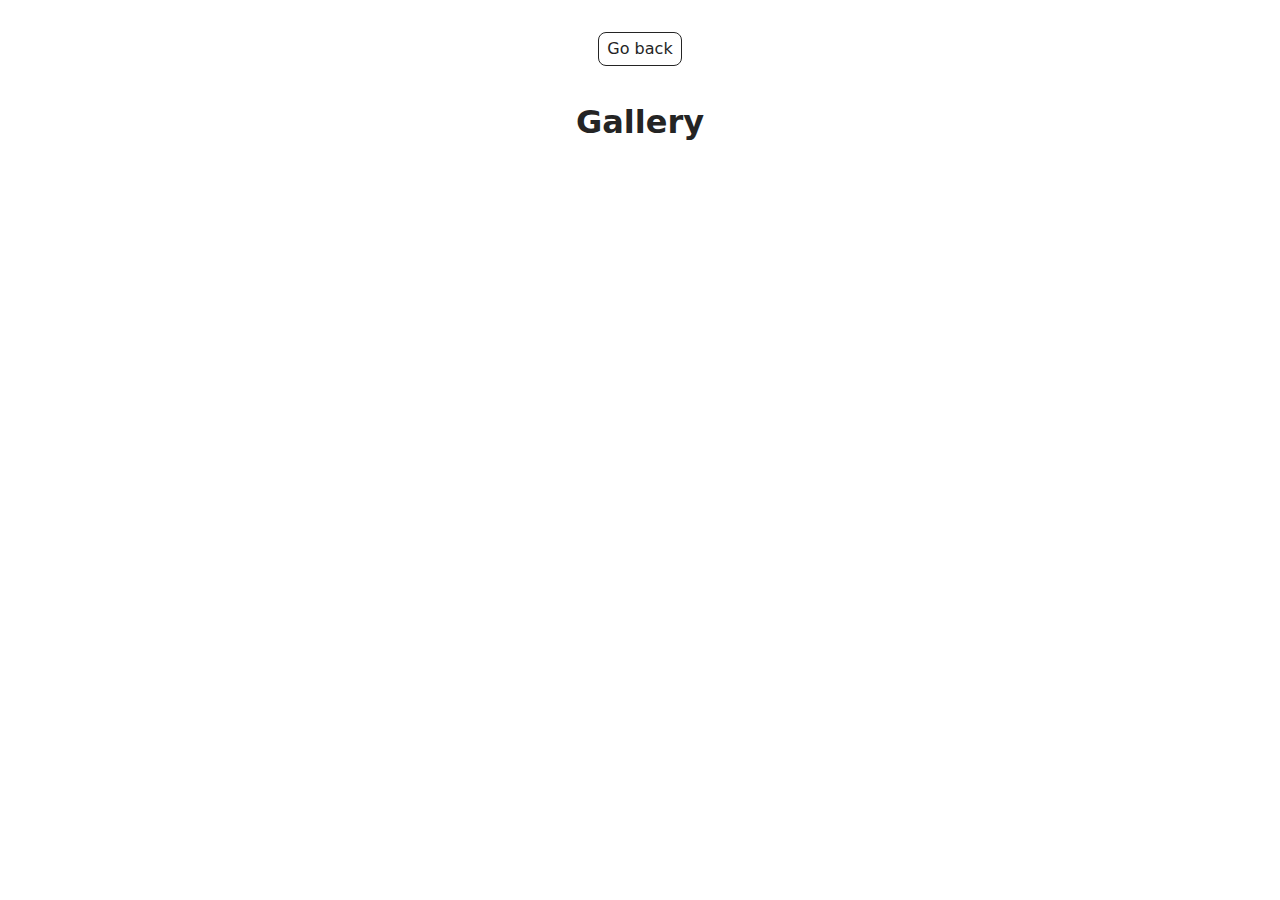
<file: src/1-gallery.html>
<!DOCTYPE html>
<html lang="en">
  <head>
    <meta charset="UTF-8" />
    <meta http-equiv="X-UA-Compatible" content="IE=edge" />
    <meta name="viewport" content="width=device-width, initial-scale=1.0" />
    <title>Gallery</title>
    <link rel="stylesheet" href="./css/styles.css" />
  </head>
  <body>
    <main>
      <div class="container">
        <a class="back-link" href="./index.html">Go back</a>
        <h1 class="main-title">Gallery</h1>
      </div>
    </main>
    <script src="./js/1-gallery.js"></script>
  </body>
</html>
</file>
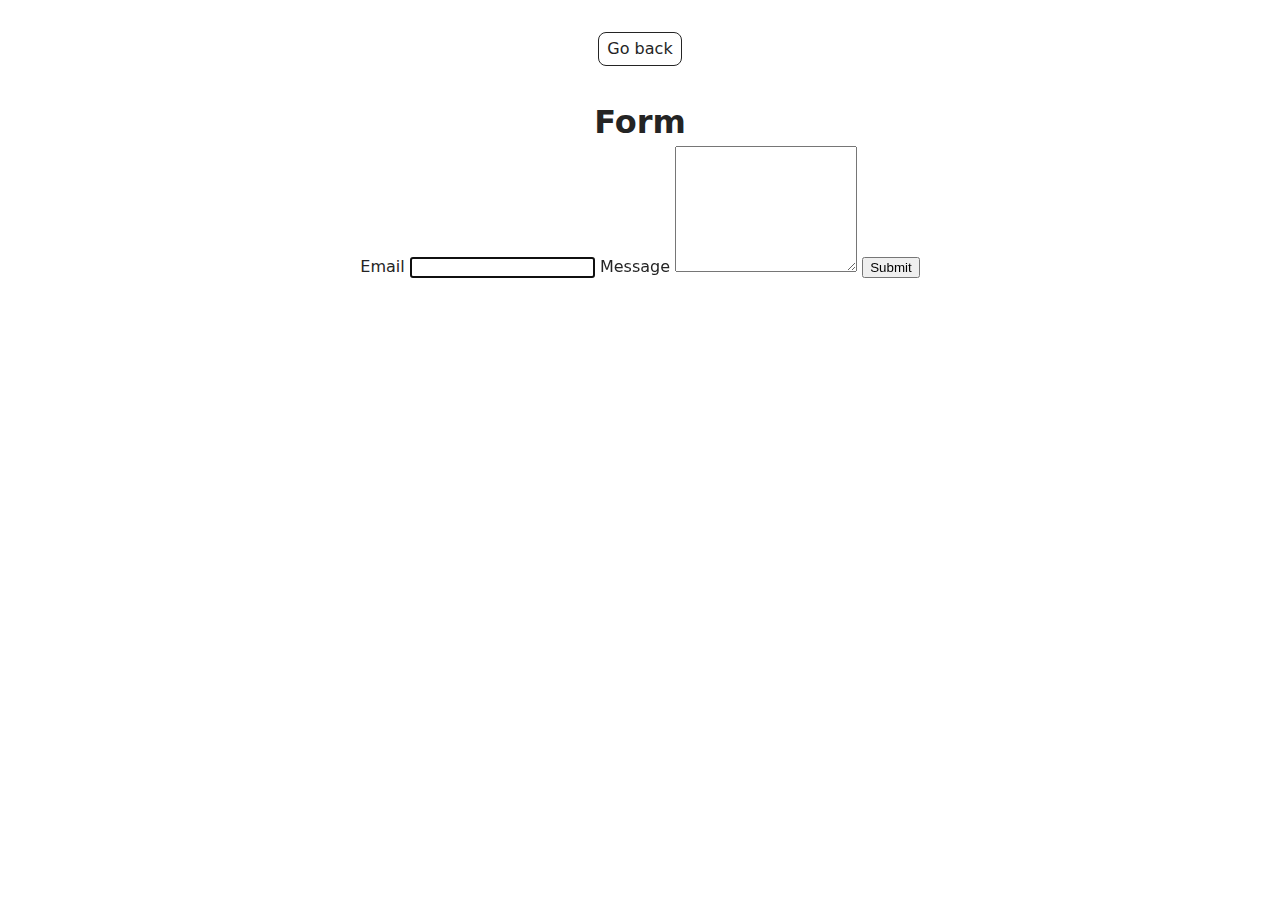
<file: src/2-form.html>
<!DOCTYPE html>
<html lang="en">
  <head>
    <meta charset="UTF-8" />
    <meta name="viewport" content="width=device-width, initial-scale=1.0" />
    <title>Form</title>
    <link rel="stylesheet" href="./css/styles.css" />
  </head>
  <body>
    <main>
      <div class="container">
        <a class="back-link" href="./index.html">Go back</a>
        <h1 class="main-title">Form</h1>

        <form class="feedback-form" autocomplete="off">
          <label>
            Email
            <input type="email" name="email" autofocus />
          </label>
          <label>
            Message
            <textarea name="message" rows="8"></textarea>
          </label>
          <button type="submit">Submit</button>
        </form>
      </div>
    </main>
    <script type="module" src="./js/2-form.js"></script>
  </body>
</html>
</file>
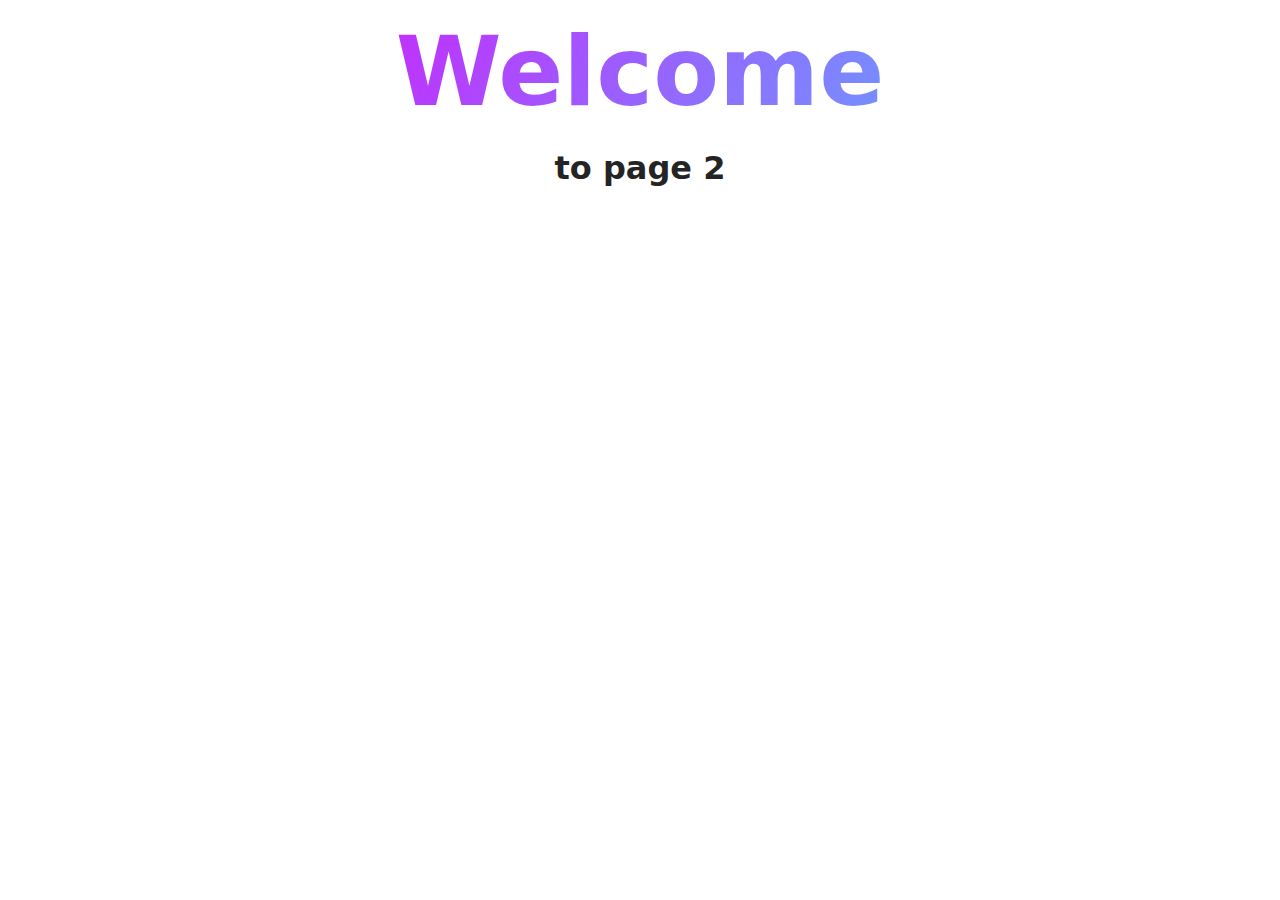
<file: src/page-2.html>
<!DOCTYPE html>
<html lang="en">
  <head>
    <meta charset="UTF-8" />
    <meta http-equiv="X-UA-Compatible" content="IE=edge" />
    <meta name="viewport" content="width=device-width, initial-scale=1.0" />
    <title>Page 2</title>
    <link rel="stylesheet" href="./css/styles.css" />
  </head>
  <body>
    <load
      src="./partials/header.html"
      icon-path="./img/sprite.svg#logo"
      highlight-act="active"
    />

    <main>
      <div class="container">
        <h1 class="main-title">
          <span class="main-title-gradient">Welcome</span> to page 2
        </h1>
        <load src="./partials/back-link.html" />
      </div>
    </main>

    <load src="./partials/footer.html" />
  </body>
</html>
</file>
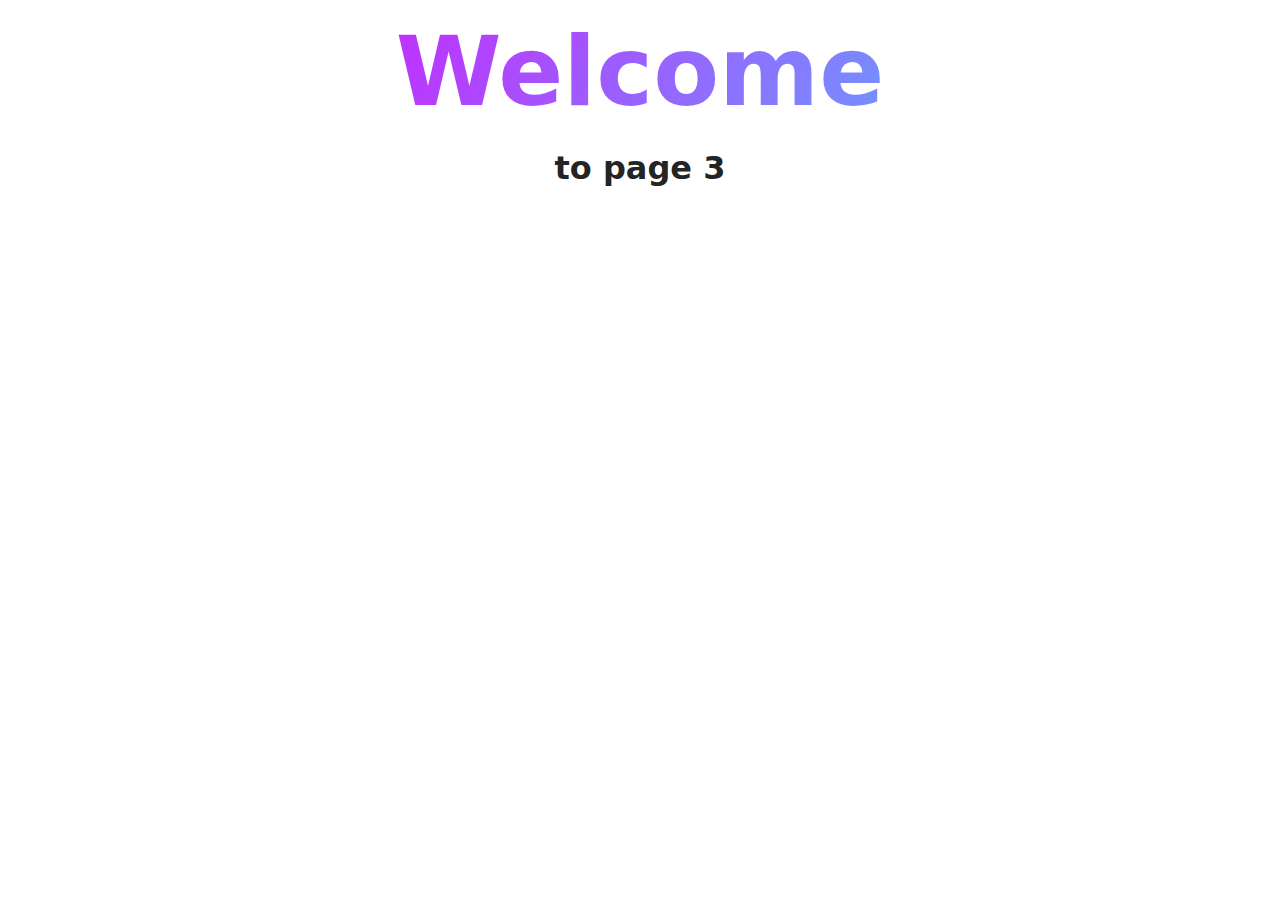
<file: src/page-3.html>
<!DOCTYPE html>
<html lang="en">
  <head>
    <meta charset="UTF-8" />
    <meta http-equiv="X-UA-Compatible" content="IE=edge" />
    <meta name="viewport" content="width=device-width, initial-scale=1.0" />
    <title>Page 3</title>
    <link rel="stylesheet" href="./css/styles.css" />
  </head>
  <body>
    <load
      src="./partials/header.html"
      icon-path="./img/sprite.svg#logo"
      highlight-curr="active"
    />

    <main>
      <div class="container">
        <h1 class="main-title">
          <span class="main-title-gradient">Welcome</span> to page 3
        </h1>
        <load src="./partials/back-link.html" />
      </div>
    </main>

    <load src="./partials/footer.html" />
  </body>
</html>
</file>
<file: src/css/styles.css>
/**
  |============================
  | include css partials with
  | default @import url()
  |============================
*/
/* Common styles */
@import url('./reset.css');
@import url('./base.css');
@import url('./container.css');
@import url('./animations.css');

/* Sections style */
@import url('./header.css');
@import url('./vite-promo.css');
@import url('./badges.css');
@import url('./back-link.css');
@import url('./footer.css');
</file>
